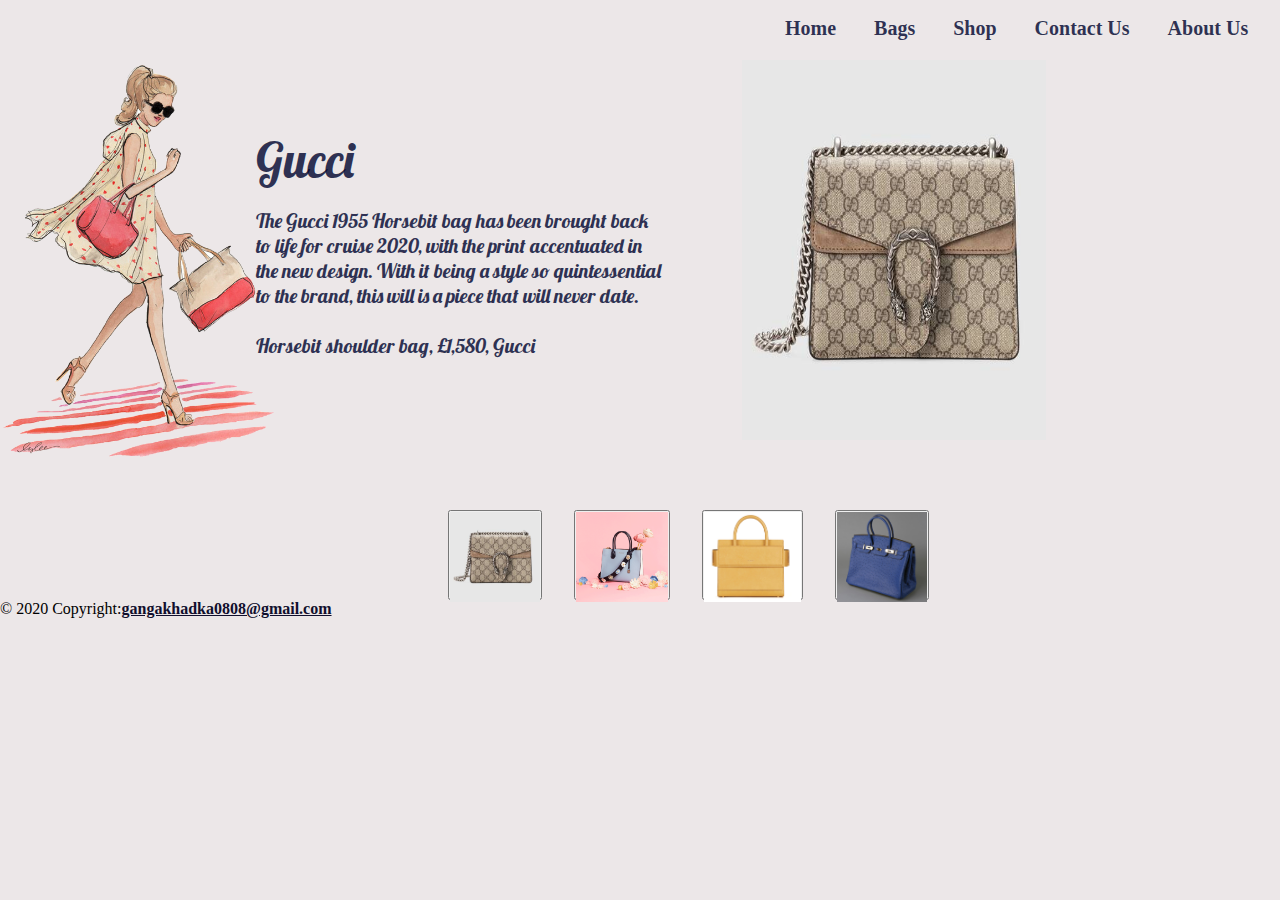
<file: index.html>
<!DOCTYPE html>
<html>
<head>
	<title>Landing page</title>
	<link rel="stylesheet" type="text/css" href="style.css">
	<link href="https://fonts.googleapis.com/css2?family=Lobster&display=swap" rel="stylesheet">
</head>
<body>

	<div id="container">
		<div id="nav">
			<div id="nav-list">
			<ul>
				<li>Home</li>
				<li>Bags</li>
				<li>Shop</li>
				<li>Contact Us</li>
				<li>About Us</li>
			</ul>
		</div>
		</div>
		<div id="heading">
			<div id="img"><img src="gan.png" style="height: 400px;"></div>
			<div id="head">
				<div id="head-ing">
					<div id="head-head">Gucci</div>
					<div id="description">The Gucci 1955 Horsebit bag has been brought back to life for cruise 2020, with the print accentuated in the new design. With it being a style so quintessential to the brand, this will is a piece that will never date.<br><br>Horsebit shoulder bag, £1,580, Gucci</div>
					<div id="but1"></div>
				</div>
				
				<div id="head-img">
					<img src="gu1.jpg" style="height: 380px; width: 80%; margin-left: 20%;">
				</div>
			</div>
		</div>
		<div id="but">
		<button id="btn1"><img src="gu1.jpg" style="height: 90px;"></button>&nbsp;&nbsp;&nbsp;&nbsp;&nbsp;&nbsp;&nbsp;&nbsp;
		<button id="btn2"><img src="giv-pic.png" style="height: 90px;"></button><br>&nbsp;&nbsp;&nbsp;&nbsp;&nbsp;&nbsp;&nbsp;&nbsp;
		<button id="btn3"><img src="lou22.png" style="height: 90px;"></button><br>&nbsp;&nbsp;&nbsp;&nbsp;&nbsp;&nbsp;&nbsp;&nbsp;
		<button id="btn4"><img src="en333.jpg" style="height: 90px;"></button><br>&nbsp;&nbsp;&nbsp;&nbsp;
	</div>
		<!-- <div id="button">
			
			<form name="" method="" action="">
				<input type="image" name="gucci" src="gu1.jpg" style="height: 90px;">
			</form>	&nbsp;	&nbsp;	&nbsp;	&nbsp;	&nbsp;	&nbsp;
			<form name="" method="" action="">
				<input type="image" name="gucci" src="giv-pic.png" style="height: 90px;">
			</form>&nbsp;	&nbsp;	&nbsp;	&nbsp;	&nbsp;	&nbsp;
			<form name="" method="" action="">
				<input type="image" name="gucci" src="lou.png" style="height: 90px;">
			</form>&nbsp;	&nbsp;	&nbsp;	&nbsp;	&nbsp;	&nbsp;
			<form name="" method="" action="">
				<input type="image" name="gucci" src="haha1.png" style="height: 90px;">
			</form>
		</div> -->
		<!-- <div id="bu2"></div>
			<div id="bu3"></div>
				<div id="bu4"></div> -->
		<div id="copy">© 2020 Copyright:<b><a href="gan">gangakhadka0808@gmail.com</a> </b></div>
		<!-- <div id="des"></div> -->
	</div>

	<script src="script.js"></script>
</body>
</html>
</file>
<file: style.css>
*{
	margin: 0px;
	padding: 0px;
}


#container{
	height: 100vh;
	width: 100%;
	/*background-color: pink;*/
	display: flex;
	flex-direction: column;
	background-color: #b5a1a542;
}

#nav{
	height: 60px;
	width: 100%;
	/*background-color: blue;*/
}

ul li{
	display: inline-block;
	padding: 17px;
	font-size: 20px;
	font-weight: bold;
	color: #030731d1;
}
ul li:hover{
	color: blue;
	transition: background-color 1s;
}
#nav-list{
	height: 60px;
	width: 40%;
	/*background-color: red;*/
	margin-left: 60%;
}
#heading{
	height: 450px;
	width: 100%;
	/*background-color: yellow;*/
	display: flex;
	flex-direction: row;
}
#img{
	height: 450px;
	width: 20%;
	/*background-color: purple;*/
}
#head{
	height: 420px;
	width: 80%;
	/*background-color: red;*/
	display: flex;
	flex-direction: row;
}
#head-ing{
	height: 350px;
	width: 40%;
	/*background-color: pink;*/
	margin-top: 70px;
	display: flex;
	flex-direction: column;
}
#head-head{
	height: 80px;
	width: 100%;
	/*background-color: yellow;*/
	font-family: 'Lobster', cursive;
	font-size: 3em;
	color: #030731d1;
}
#description{
	height: 280px;
	width: 100%;
	/*background-color: blue;*/
	font-family: 'Lobster', cursive;
	font-size: 20px;
	color: #030731d1;
}
/*#but1{
	height: 30px;
	width: 5%;
	background-color: pink;
	margin-top: 30px;
}*/
/*#head-img{
	height: 350px;
	width: 50%;
	margin-left: 10px;
	background-color: lightblue;
	margin-top: 70px;
}*/
/*#des{
	height: 340px;
	width: 100%;
	background-color: green;
}*/
/*#button{
	height: 90px;
	width: 50%;
	background-color: blue;
	margin-left: 35%;
	display: flex;
	flex-direction: row;
}*/

#copy{
	height: 30px;
	/*background-color: red;*/
}
#copy a{
	color: #110f2d;
}
#but{
	height: 90px;
	width: 40%;
	display: flex;
	flex-direction: row;
	margin-left: 35%;
}
</file>
